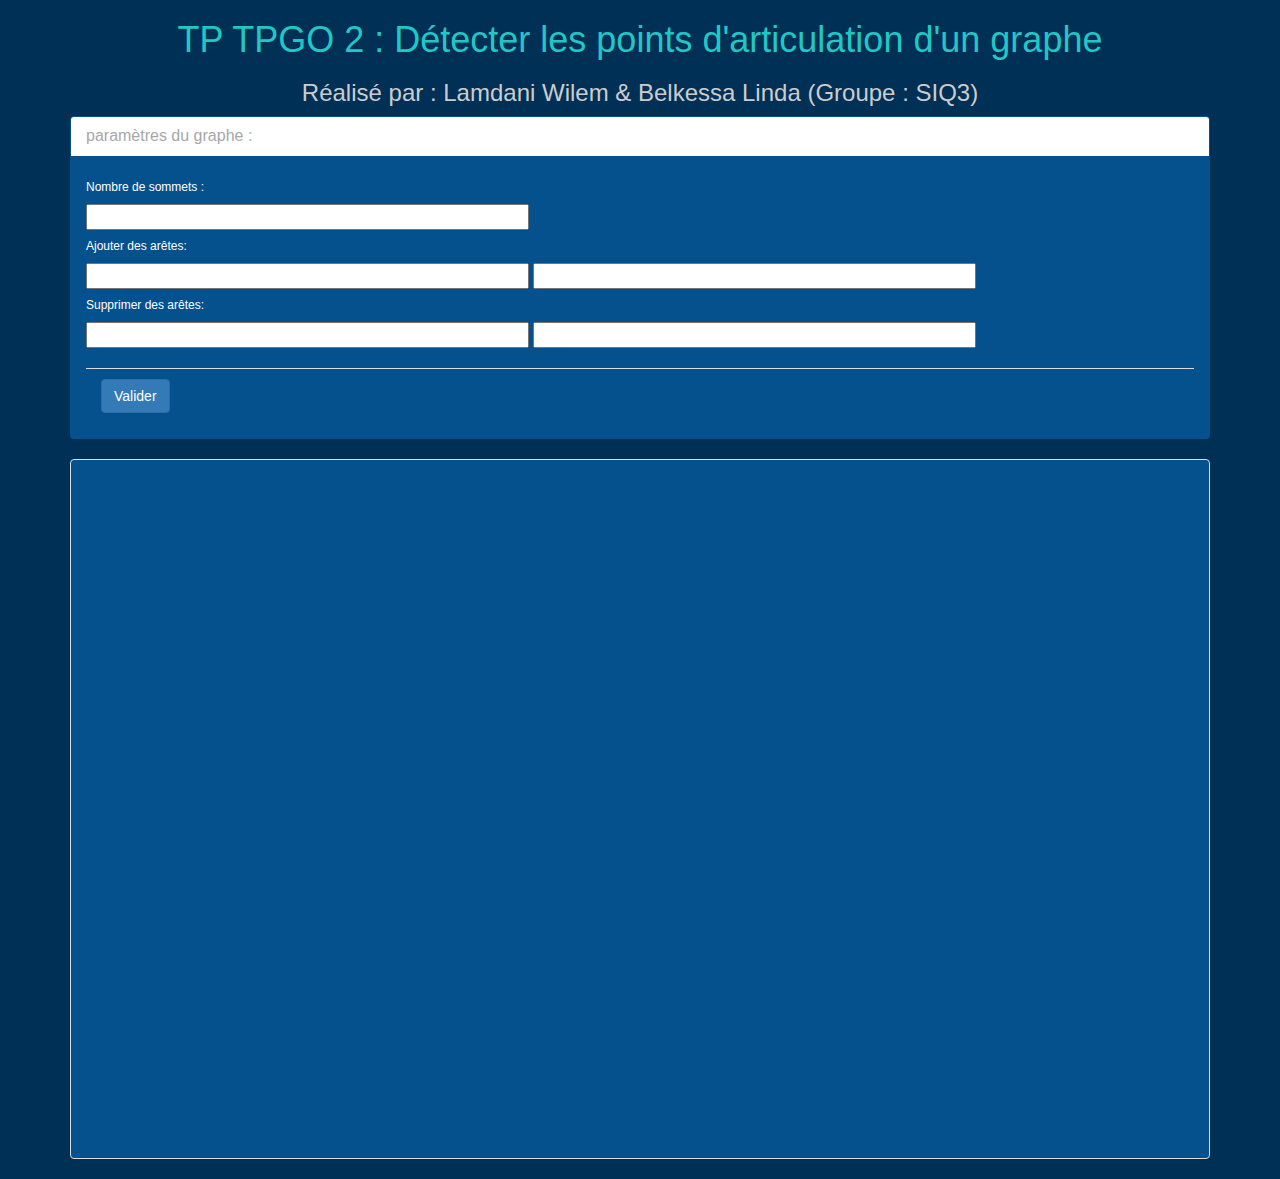
<file: viz.html>
<!DOCTYPE html>
<html>
    <head>
        <meta charset="utf-8" />
        <title>TPGO 2 </title>
        <!-- START Style Sheets include-->
        <link href="css/bootstrap/bootstrap.css" type="text/css" rel="stylesheet"/>
        <link href="css/alg.css" type="text/css" rel="stylesheet"/>
            <script type="text/javascript" src="js/jquery-3.2.1.min.js"></script>
            <script type="text/javascript" src="js/Cut_Vertexes.js"></script>
           <script src="js/js/cytoscape.min.js"></script>



    </head>
    <body>
      <h1>TP TPGO 2 : Détecter les points d'articulation d'un graphe </h1>
      <h3>Réalisé par : Lamdani Wilem & Belkessa Linda (Groupe : SIQ3)</h3>
      <div class="container">
        <div class="">
            <div class="panel ">
              <div class="panel-heading">
              <h4 class="panel-title">paramètres du graphe : </h4>
              </div>
                <div class="panel-body">
                    <div class="box-line">
                      <div>
                        <h6>Nombre de sommets :</h6>
                        <input id="genSommets" min="1" max="20" type="number" class="number" required/>
                      </div>

                        <h6>Ajouter des arêtes:</h6>
                        <input id="sommetSource" min="1" type="number" class="number" />
                        <input id="sommetDest" min="1" type="number" class="number" />

                        <h6>Supprimer des arêtes:</h6>
                        <input id="sommetSourceSupp" min="1" type="number" class="number" />
                        <input id="sommetDestSupp" min="1" type="number" class="number" />
                      
                    </div>
                    <br>
                    <div class="panel-footer">
                        <div class="box-line">
                          <button id="valider" type="button" name="button" class="btn btn-primary">Valider</button>
                        </div>
                    </div>
                </div>
            </div>
        </div>
    
            <div id="graph-container" class="panel panel-default">

            </div>
        
      </div>
    </body>
</html>
</file>
<file: css/alg.css>
body
{
  background-color:#003056;
}
h1
{
  color: #21c7c5;
  text-align: center;
}
h3
{
  color: #CCCCCC;
  text-align: center;
}
.data-container
{
  margin-left: -9%;
  margin-top: 8%;
  width: 25%;
}
.panel,.panel-footer
{
  background-color: #05518d;
  color:#ffffff;
}
.panel-heading
{
  background-color: #ffffff;
  color: #a7a7a7;
}
.box-line .number
{
  width:40%;
  display: inline;
  color:#282828;
}
#graph-container
{
  background-color: #05518d;
  margin-left: 0;
   margin-top: 0;
   height: 700px;
  
}
</file>
